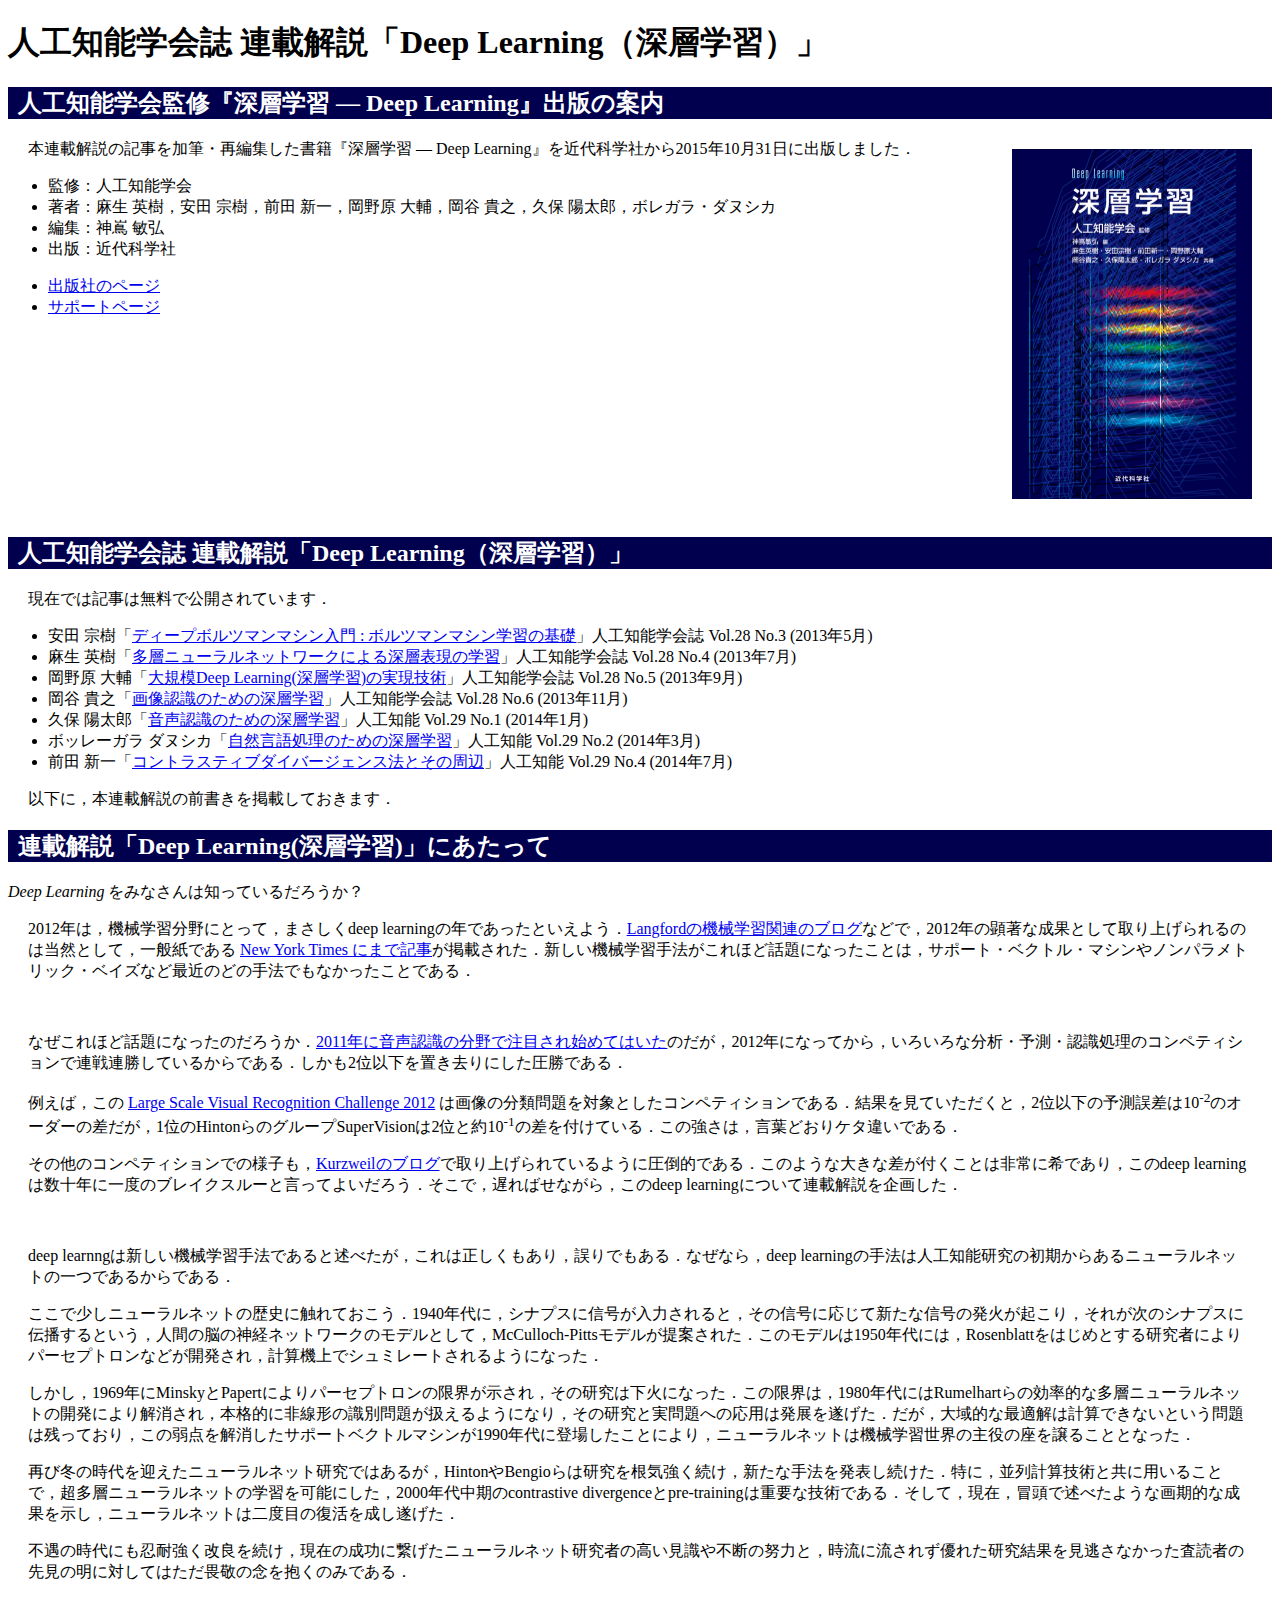
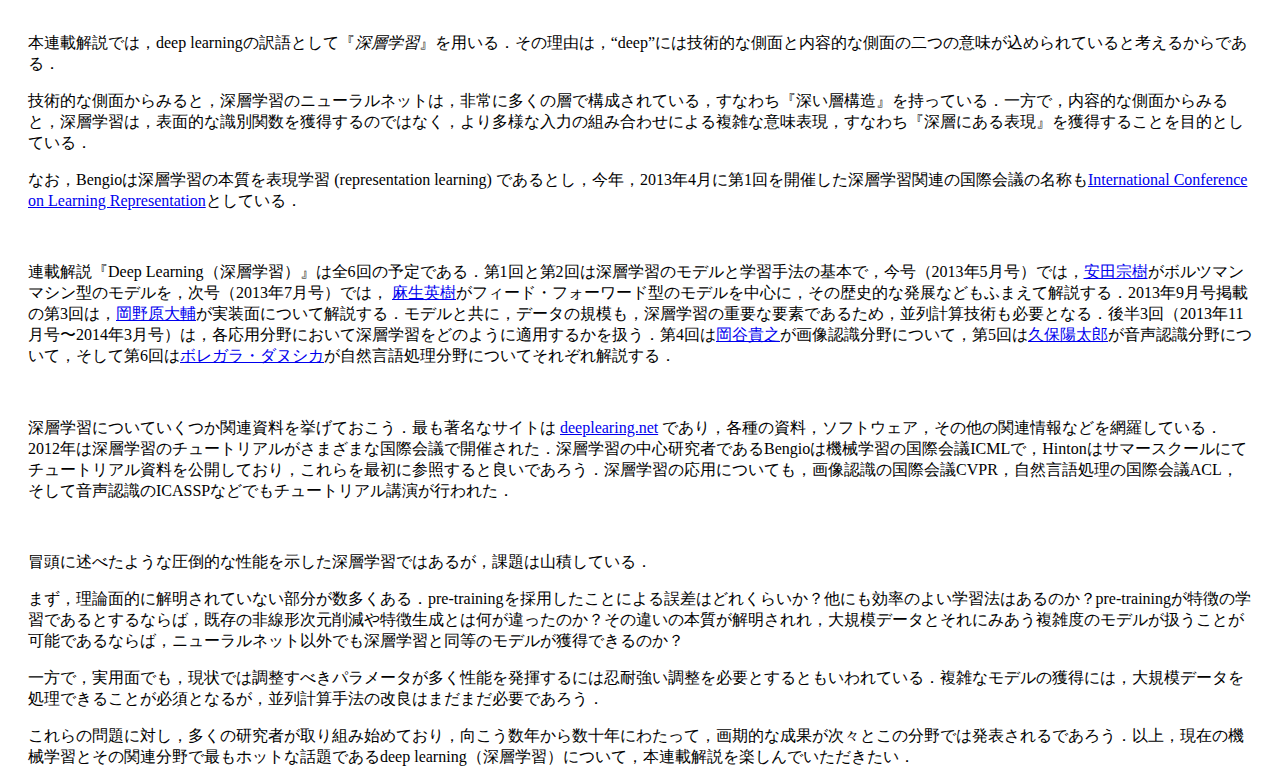
<file: dlspecial.html>
<!DOCTYPE html>
<html>
<head>
<meta http-equiv="content-type" content="text/html; charset=utf-8" /> 
<meta http-equiv="content-language" content="ja" /> 
<link rel="stylesheet" href="default.css" type="text/css" />
<script type="text/x-mathjax-config">
MathJax.Hub.Config({
  tex2jax: {displayMath: [ ['\\[','\\]'] ]},
  TeX: {extensions: ["AMSsymbols.js", "autobold.js"]}
});
</script>
<script type="text/javascript" src="https://cdn.mathjax.org/mathjax/latest/MathJax.js?config=TeX-AMS-MML_HTMLorMML"></script>
<title>人工知能学会誌 連載解説「Deep Learning（深層学習）」</title>
</head>
<body>
<div id="wrapper">
<h1>人工知能学会誌 連載解説「Deep Learning（深層学習）」</h1>

<div id="main">
<h2>人工知能学会監修『深層学習 — Deep Learning』出版の案内</h2>

<img src="dlbook.png" />
<p>本連載解説の記事を加筆・再編集した書籍『深層学習 — Deep Learning』を近代科学社から2015年10月31日に出版しました．</p>
<ul>
    <li>監修：人工知能学会</li>
    <li>著者：麻生 英樹，安田 宗樹，前田 新一，岡野原 大輔，岡谷 貴之，久保 陽太郎，ボレガラ・ダヌシカ</li>
    <li>編集：神嶌 敏弘</li>
    <li>出版：近代科学社</li>
</ul>
<ul>
<li><a href="http://www.kindaikagaku.co.jp/information/kd0487.htm">出版社のページ</a></li>
<li><a href="http://jsai-deeplearning.github.io/support/">サポートページ</a></li>
</ul>

<hr style="border: 0; width: 40%; clear: both; height: 6px; margin-bottom: 3ex; margin-top: 3ex;" />

<h2  style="clear:both;">人工知能学会誌 連載解説「Deep Learning（深層学習）」</h2>

<!--
<p>追記：当初は全6回の予定でしたが，新たに2014年7月号に，コントラスティブ・ダイバージェンスについて<a href="http://researchmap.jp/ichi/">前田 新一</a>先生に執筆いただけることになりました．</p>
-->

<p>現在では記事は無料で公開されています．</p>

<ul>
    <li>安田 宗樹「<a href="http://id.nii.ac.jp/1004/00008286/">ディープボルツマンマシン入門 : ボルツマンマシン学習の基礎</a>」人工知能学会誌 Vol.28 No.3 (2013年5月)</li>
    <li>麻生 英樹「<a href="http://id.nii.ac.jp/1004/00008328/">多層ニューラルネットワークによる深層表現の学習</a>」人工知能学会誌 Vol.28 No.4 (2013年7月)</li>
    <li>岡野原 大輔「<a href="http://id.nii.ac.jp/1004/00008366/">大規模Deep Learning(深層学習)の実現技術</a>」人工知能学会誌 Vol.28 No.5 (2013年9月)</li>
    <li>岡谷 貴之「<a href="http://id.nii.ac.jp/1004/00008435/">画像認識のための深層学習</a>」人工知能学会誌 Vol.28 No.6 (2013年11月)</li>
    <li>久保 陽太郎「<a href="http://id.nii.ac.jp/1004/00001485/">音声認識のための深層学習</a>」人工知能 Vol.29 No.1 (2014年1月)</li>
    <li>ボッレーガラ ダヌシカ「<a href="http://id.nii.ac.jp/1004/00001540/">自然言語処理のための深層学習</a>」人工知能 Vol.29 No.2 (2014年3月)</li>
    <li>前田 新一「<a href="http://id.nii.ac.jp/1004/00001596/">コントラスティブダイバージェンス法とその周辺</a>」人工知能 Vol.29 No.4 (2014年7月)</li>
</ul>

<p>以下に，本連載解説の前書きを掲載しておきます．</p>

<h2>連載解説「Deep Learning(深層学習)」にあたって</h2>

<em>Deep Learning</em> をみなさんは知っているだろうか？

<p>2012年は，機械学習分野にとって，まさしくdeep learningの年であったといえよう．<a href="http://hunch.net/?p=2609">Langfordの機械学習関連のブログ</a>などで，2012年の顕著な成果として取り上げられるのは当然として，一般紙である <a href="http://nyti.ms/SgcVec">New York Times にまで記事</a>が掲載された．新しい機械学習手法がこれほど話題になったことは，サポート・ベクトル・マシンやノンパラメトリック・ベイズなど最近のどの手法でもなかったことである．</p>

<hr style="border: 0; width: 40%; clear: both; height: 6px; margin-bottom: 3ex; margin-top: 3ex;" />

<p>なぜこれほど話題になったのだろうか．<a href="http://research.microsoft.com/en-us/news/features/speechrecognition-082911.aspx">2011年に音声認識の分野で注目され始めてはいた</a>のだが，2012年になってから，いろいろな分析・予測・認識処理のコンペティションで連戦連勝しているからである．しかも2位以下を置き去りにした圧勝である．</p>

<p>例えば，この <a href="http://www.image-net.org/challenges/LSVRC/2012/results.html">Large Scale Visual Recognition Challenge 2012</a> は画像の分類問題を対象としたコンペティションである．結果を見ていただくと，2位以下の予測誤差は10<sup>-2</sup>のオーダーの差だが，1位のHintonらのグループSuperVisionは2位と約10<sup>-1</sup>の差を付けている．この強さは，言葉どおりケタ違いである．</p>

<p>その他のコンペティションでの様子も，<a href="http://www.kurzweilai.net/how-bio-inspired-deep-learning-keeps-winning-competitions">Kurzweilのブログ</a>で取り上げられているように圧倒的である．このような大きな差が付くことは非常に希であり，このdeep learningは数十年に一度のブレイクスルーと言ってよいだろう．そこで，遅ればせながら，このdeep learningについて連載解説を企画した．</p>

<hr style="border: 0; width: 40%; clear: both; height: 6px; margin-bottom: 3ex; margin-top: 3ex;" />

<p>deep learnngは新しい機械学習手法であると述べたが，これは正しくもあり，誤りでもある．なぜなら，deep learningの手法は人工知能研究の初期からあるニューラルネットの一つであるからである．</p>

<p>ここで少しニューラルネットの歴史に触れておこう．1940年代に，シナプスに信号が入力されると，その信号に応じて新たな信号の発火が起こり，それが次のシナプスに伝播するという，人間の脳の神経ネットワークのモデルとして，McCulloch-Pittsモデルが提案された．このモデルは1950年代には，Rosenblattをはじめとする研究者によりパーセプトロンなどが開発され，計算機上でシュミレートされるようになった．</p>

<p>しかし，1969年にMinskyとPapertによりパーセプトロンの限界が示され，その研究は下火になった．この限界は，1980年代にはRumelhartらの効率的な多層ニューラルネットの開発により解消され，本格的に非線形の識別問題が扱えるようになり，その研究と実問題への応用は発展を遂げた．だが，大域的な最適解は計算できないという問題は残っており，この弱点を解消したサポートベクトルマシンが1990年代に登場したことにより，ニューラルネットは機械学習世界の主役の座を譲ることとなった．</p>

<p>再び冬の時代を迎えたニューラルネット研究ではあるが，HintonやBengioらは研究を根気強く続け，新たな手法を発表し続けた．特に，並列計算技術と共に用いることで，超多層ニューラルネットの学習を可能にした，2000年代中期のcontrastive divergenceとpre-trainingは重要な技術である．そして，現在，冒頭で述べたような画期的な成果を示し，ニューラルネットは二度目の復活を成し遂げた．</p>

<p>不遇の時代にも忍耐強く改良を続け，現在の成功に繋げたニューラルネット研究者の高い見識や不断の努力と，時流に流されず優れた研究結果を見逃さなかった査読者の先見の明に対してはただ畏敬の念を抱くのみである．</p>

<hr style="border: 0; width: 40%; clear: both; height: 6px; margin-bottom: 3ex; margin-top: 3ex;" />

<p>本連載解説では，deep learningの訳語として『<em>深層学習</em>』を用いる．その理由は，“deep”には技術的な側面と内容的な側面の二つの意味が込められていると考えるからである．</p>

<p>技術的な側面からみると，深層学習のニューラルネットは，非常に多くの層で構成されている，すなわち『深い層構造』を持っている．一方で，内容的な側面からみると，深層学習は，表面的な識別関数を獲得するのではなく，より多様な入力の組み合わせによる複雑な意味表現，すなわち『深層にある表現』を獲得することを目的としている．</p>

<p>なお，Bengioは深層学習の本質を表現学習 (representation learning) であるとし，今年，2013年4月に第1回を開催した深層学習関連の国際会議の名称も<a href="http://www.iclr.cc/">International Conference on Learning Representation</a>としている．</p>

<hr style="border: 0; width: 40%; clear: both; height: 6px; margin-bottom: 3ex; margin-top: 3ex;" />

<p>連載解説『Deep Learning（深層学習）』は全6回の予定である．第1回と第2回は深層学習のモデルと学習手法の基本で，今号（2013年5月号）では，<a href="http://www.adv-pip.yz.yamagata-u.ac.jp/~muneki/">安田宗樹</a>がボルツマンマシン型のモデルを，次号（2013年7月号）では， <a href="http://staff.aist.go.jp/h.asoh/">麻生英樹</a>がフィード・フォーワード型のモデルを中心に，その歴史的な発展などもふまえて解説する．2013年9月号掲載の第3回は，<a href="https://sites.google.com/site/daisukeokanohara/">岡野原大輔</a>が実装面について解説する．モデルと共に，データの規模も，深層学習の重要な要素であるため，並列計算技術も必要となる．後半3回（2013年11月号〜2014年3月号）は，各応用分野において深層学習をどのように適用するかを扱う．第4回は<a href="http://www.fractal.is.tohoku.ac.jp/">岡谷貴之</a>が画像認識分野について，第5回は<a href="http://yota.ro">久保陽太郎</a>が音声認識分野について，そして第6回は<a href="http://cgi.csc.liv.ac.uk/~danushka/index_ja.html">ボレガラ・ダヌシカ</a>が自然言語処理分野についてそれぞれ解説する．</p>

<hr style="border: 0; width: 40%; clear: both; height: 6px; margin-bottom: 3ex; margin-top: 3ex;" />

<p>深層学習についていくつか関連資料を挙げておこう．最も著名なサイトは <a href="http://deeplearning.net/">deeplearing.net</a> であり，各種の資料，ソフトウェア，その他の関連情報などを網羅している．2012年は深層学習のチュートリアルがさまざまな国際会議で開催された．深層学習の中心研究者であるBengioは機械学習の国際会議ICMLで，Hintonはサマースクールにてチュートリアル資料を公開しており，これらを最初に参照すると良いであろう．深層学習の応用についても，画像認識の国際会議CVPR，自然言語処理の国際会議ACL，そして音声認識のICASSPなどでもチュートリアル講演が行われた．</p>

<hr style="border: 0; width: 40%; clear: both; height: 6px; margin-bottom: 3ex; margin-top: 3ex;" />

<p>冒頭に述べたような圧倒的な性能を示した深層学習ではあるが，課題は山積している．</p>

<p>まず，理論面的に解明されていない部分が数多くある．pre-trainingを採用したことによる誤差はどれくらいか？他にも効率のよい学習法はあるのか？pre-trainingが特徴の学習であるとするならば，既存の非線形次元削減や特徴生成とは何が違ったのか？その違いの本質が解明されれ，大規模データとそれにみあう複雑度のモデルが扱うことが可能であるならば，ニューラルネット以外でも深層学習と同等のモデルが獲得できるのか？</p>

<p>一方で，実用面でも，現状では調整すべきパラメータが多く性能を発揮するには忍耐強い調整を必要とするともいわれている．複雑なモデルの獲得には，大規模データを処理できることが必須となるが，並列計算手法の改良はまだまだ必要であろう．</p>

<p>これらの問題に対し，多くの研究者が取り組み始めており，向こう数年から数十年にわたって，画期的な成果が次々とこの分野では発表されるであろう．以上，現在の機械学習とその関連分野で最もホットな話題であるdeep learning（深層学習）について，本連載解説を楽しんでいただきたい．</p>
</div>
</div>
</body>
</html>
</file>
<file: default.css>
div#header {
    background: #eee;
    min-height: 280px;
}

div#title {
    padding: 20px 5% 20px 5%;
    clear: both;
}

div#title dl dt {
    font-weight: bold;
    float: left;
}

div#title dl dt:after {
    content: "：";
}

div#social {
    padding: 5px 5% 5px 5%;
    margin: 20px 0px 20px 0px;
    clear: both;
}

/* fix the vertical position of a Facebook Like buttion */
div#social .fb_iframe_widget > span {
    vertical-align: baseline !important;
}

div#main p {
    padding-left: 20px;
    padding-right: 20px;
}

div#main h2 {
    background: #00004E;
    color: #fff;
    font-weight: bold;
    padding-left: 10px;
    clear: both;
}

div#main h3 {
    color: #00004E;
    font-weight: bold;
    border-style: solid;
    border-color: #00004E;
    border-width: 0px 0px 2px 0px;
    padding-left: 10px;
    clear: both;
}

div#main h4 {
    color: #00004E;
    font-weight: bold;
    padding-left: 10px;
    clear: both;
}

div#main img {
    width: 240px;
    height: 350px;
    float: right;
    padding: 10px 20px 10px 20px;
}
</file>
